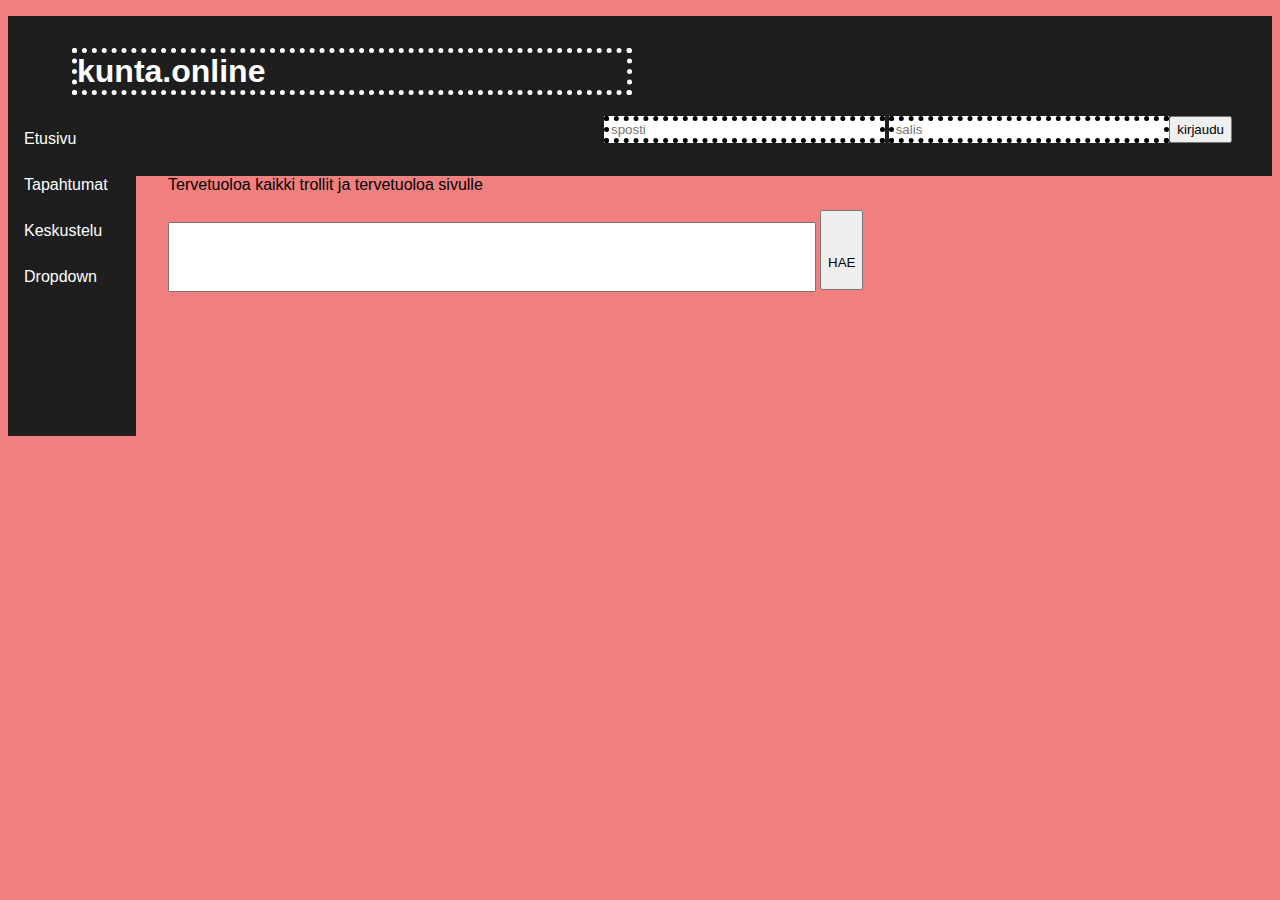
<file: index.html>
<!DOCTYPE html>
<html>
    <head>
        <meta charset='utf-8'>
        <title>kunta.online v0.0.0.1</title>
        <link rel="stylesheet" href="style.css">
    </head>
    
    <body>
        <div class="otsikkobox">
            <h1 class="otsikko">kunta.online</h1>
            <div class="kirjautuminen">
            <input class="sapobox" type="text" placeholder="sposti"/>
            <input class="salabox" type="text" placeholder="salis"/>
            <button class="kirjaudu">kirjaudu</button>
            </div>

            <div class="navbar">
                <a class="valikkobox" href="#etusivu">Etusivu</a>
                <a class="valikkobox" href="#tapahtumat">Tapahtumat</a>
                <a class="valikkobox" href="#keskustelu">Keskustelu</a>
                <div class="dropdown">
                  <button class="dropbtn">Dropdown 
                    <i class="fa fa-caret-down"></i>
                  </button>
                  <div class="dropdown-content">
                    <a href="#">Link 1</a>
                    <a href="#">Link 2</a>
                    <a href="#">Link 3</a>
                  </div>
                </div> 
              </div>
        </div>



          <div class="fb-page" 
          data-tabs="events"
          data-href="https://www.facebook.com/imdb/"
          data-width="380"
          data-height="400">
          </div>

        <div id="tekstibox">
            <p class="teksti">Tervetuoloa kaikki trollit ja tervetuoloa sivulle</p>
        </div>

        <div id="haku">
            <input class="hakubox" type="text"/>
            <button class="hakunappi">HAE</button>
        </div>
        
    </body>
</html>
</file>
<file: style.css>
.otsikkobox{
    float: left;
    width: 100%;
    position: relative;
    top: 0;
    left: 0;
    background-color: rgb(30, 30, 30);
    border: 0;
    height: 10em;
}

.otsikko{
    color: white;
    font-family: Verdana, Geneva, Tahoma, sans-serif;
    margin-top: 1em;
    margin-left: 2em;
    margin-right: 20em;
    border: dotted 5px;
}

.teksti{
    color: black;
    font-family: Arial, Helvetica, sans-serif;
    padding-left: 10em;
}

ul#ylavalikko{
    font-family: Verdana, Geneva, Tahoma, sans-serif;
    list-style-type: none;
}

li#valikko{
    display: inline;
    padding-right: 1em;
}

.kirjaudu{
    float: right;
    margin-right: 3em;
    color: black;
    font-family: Arial, Helvetica, sans-serif;
}

body{
    background-color: lightcoral;
}

div#haku{
    margin-left: 10em;
}

.hakunappi{
    height: 6em;
    padding-top: 2em;
}

.hakubox{
    width: 20em;
    height: 2em;
    font-size: 2em;
}

.valikkobox{
    float: left;
    width: 8em;
}

.kirjautuminen{
    float: right;
}

.sapobox, .salabox{
    border: dotted 5px;
    width: 20em;
    margin-bottom: 0.5em;
}

.sapobox{
    margin-right: ;
}

.kirjaudu{
    height: 2em;
}

/* Navbar container */
.navbar {
    position: absolute;
    left: 0;
    overflow: hidden;
    background-color: rgb(30, 30, 30);
    font-family: Arial;
    width: 8em;
    height: 20em;
    float: left;
  }
  
  /* Links inside the navbar */
  .navbar a {
    display: block;
    float: left;
    font-size: 16px;
    color: white;
    text-align: left;
    padding: 14px 16px;
    text-decoration: none;
  }
  
  /* The dropdown container */
  .dropdown {
    float: left;
    overflow: hidden;
  }
  
  /* Dropdown button */
  .dropdown .dropbtn {
    font-size: 16px; 
    border: none;
    outline: none;
    color: white;
    padding: 14px 16px;
    background-color: inherit;
    font-family: inherit; /* Important for vertical align on mobile phones */
    margin: 0; /* Important for vertical align on mobile phones */
    width: 8em;
    text-align: left;
  }
  
  /* Add a red background color to navbar links on hover */
  .navbar a:hover, .dropdown:hover .dropbtn {
    background-color: red;
  }
  
  /* Dropdown content (hidden by default) */
  .dropdown-content {
    display: none;
    position: absolute;
    background-color: #f9f9f9;
    min-width: 160px;
    box-shadow: 0px 8px 16px 0px rgba(0,0,0,0.2);
    z-index: 1;
  }
  
  /* Links inside the dropdown */
  .dropdown-content a {
    float: none;
    color: black;
    padding: 12px 16px;
    text-decoration: none;
    display: block;
    text-align: left;
  }
  
  /* Add a grey background color to dropdown links on hover */
  .dropdown-content a:hover {
    background-color: #ddd;
  }
  
  /* Show the dropdown menu on hover */
  .dropdown:hover .dropdown-content {
    display: block;
  }
</file>
